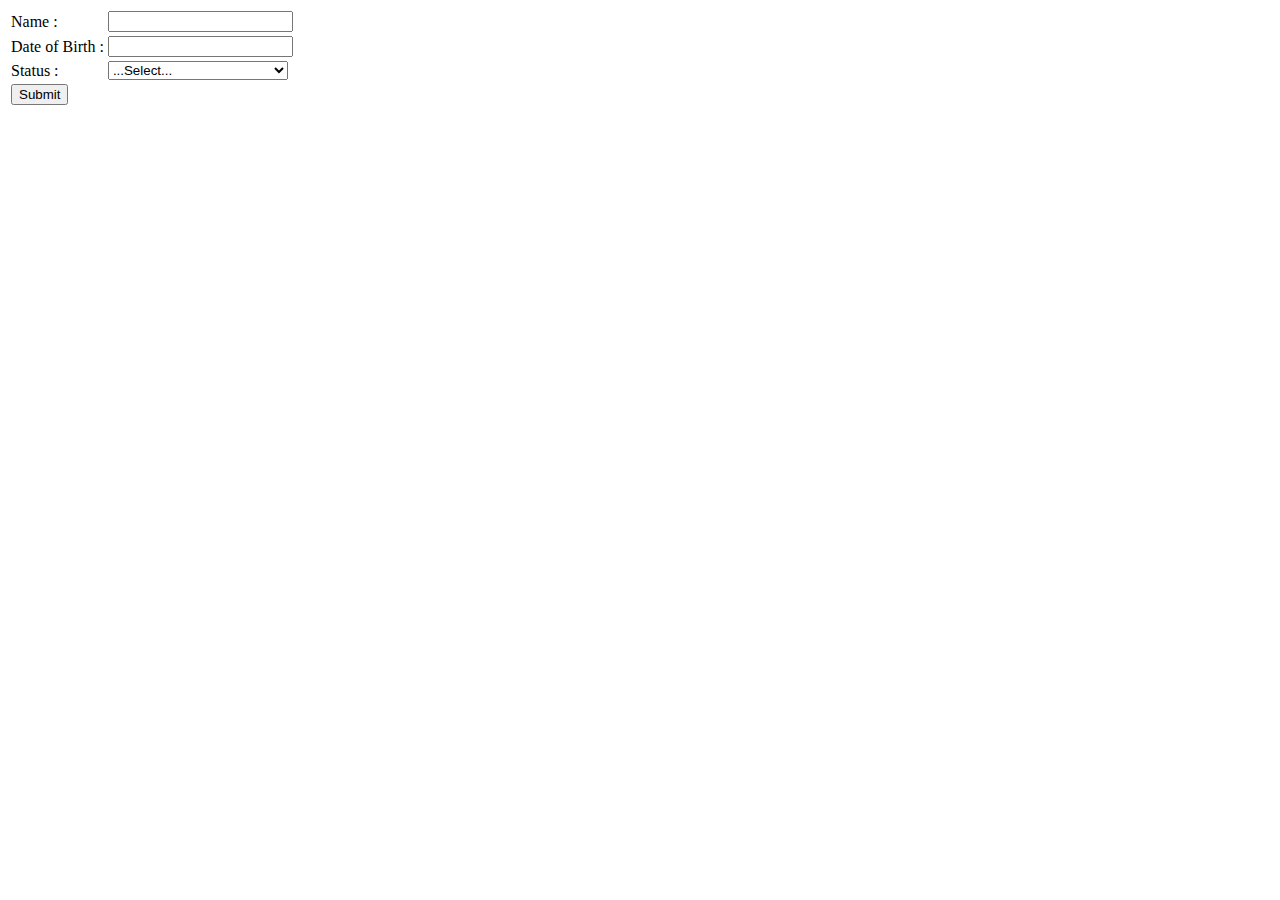
<file: Passport.html>
<!DOCTYPE HTML>
<html>
<head>
  <title>Register Form</title>
</head>
<body>
 <form>
  <table>
   <tr>
    <td>Name :</td>
    <td><input type="text"></td>
   </tr>
   <tr>
    <td>Date of Birth :</td>
    <td><input type="DOB"></td>
   </tr>
   <tr>
    <td>Status :</td>
    <td>
     <select>
      <option>...Select...</option>
      <option>Passport</option>
      <option>Visa</option>
      <option>No Visa Required</option>
      <option>Dual Nationality Certificate</option>
      <option>Travel Permit</option>
     </select>
    </td>
   </tr>
   <tr>
    <td><input type="submit" value="Submit"></td>
   </tr>
  </table>
 </form>
</body>
</html>
</file>
